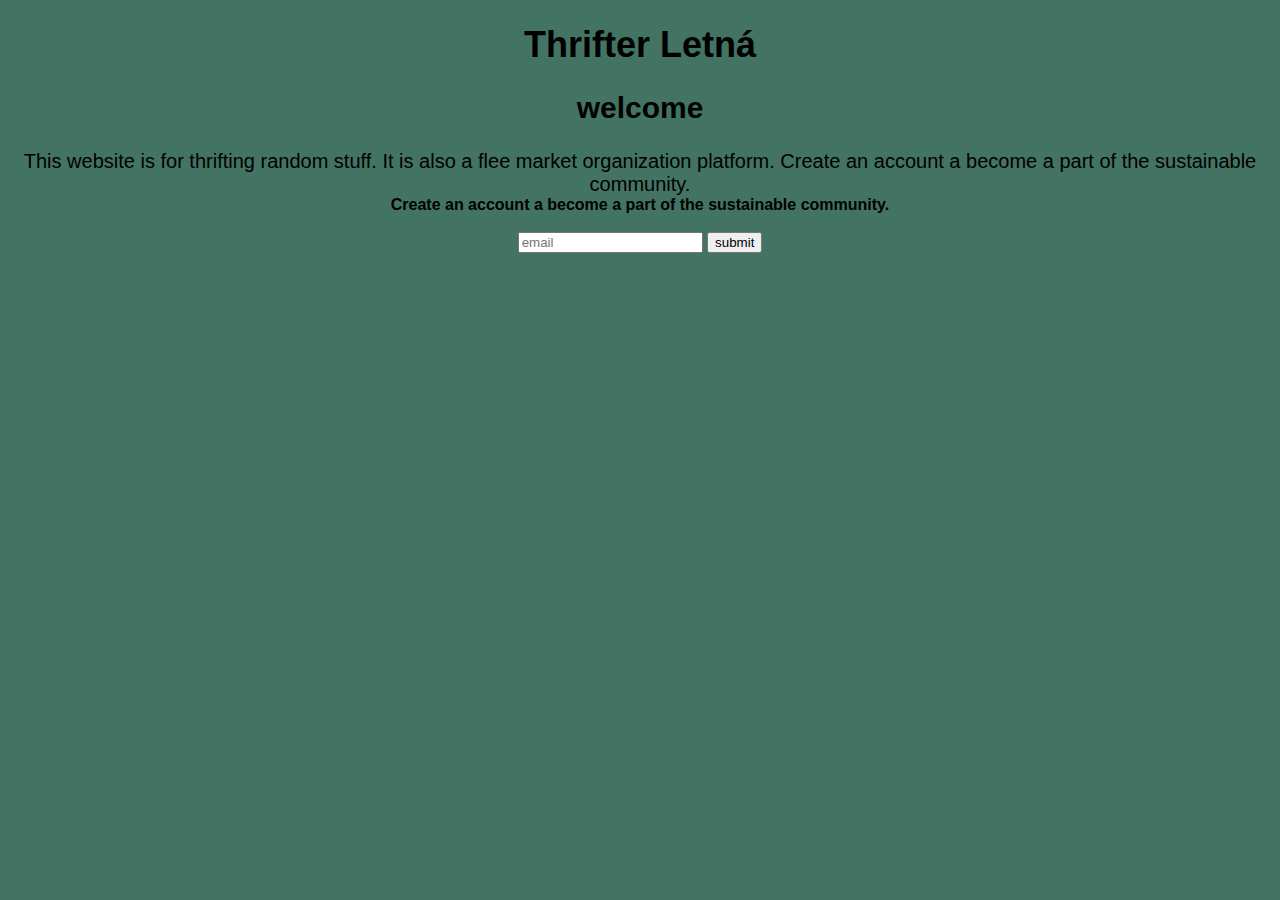
<file: index.html>
<!DOCTYPE html>
<html lang="en">
  <head>
    <meta charset="UTF-8" />
    <meta http-equiv="X-UA-Compatible" content="IE=edge" />
    <meta name="viewport" content="width=device-width, initial-scale=1.0" />
    <link rel="stylesheet" href="thrifter-letna.css" />
    <title>Thrifter Letná</title>
  </head>
  <body>
    <h1>Thrifter Letná</h1>
    <h2>welcome</h2>
    <div class="introduction">
      This website is for thrifting random stuff. It is also a flee market
      organization platform. Create an account a become a part of the
      sustainable community.
    </div>
    <div class="create-account" id="create-account">
      Create an account a become a part of the sustainable community.
    </div>
    <br />
    <form class="email-submit">
      <input
        type="email"
        placeholder="email"
        class="enter-email"
        id="enter-email"
      />
      <input type="submit" value="submit" class="submit-email" />
    </form>
    <script src="thrifter-letna.js"></script>
  </body>
</html>
</file>
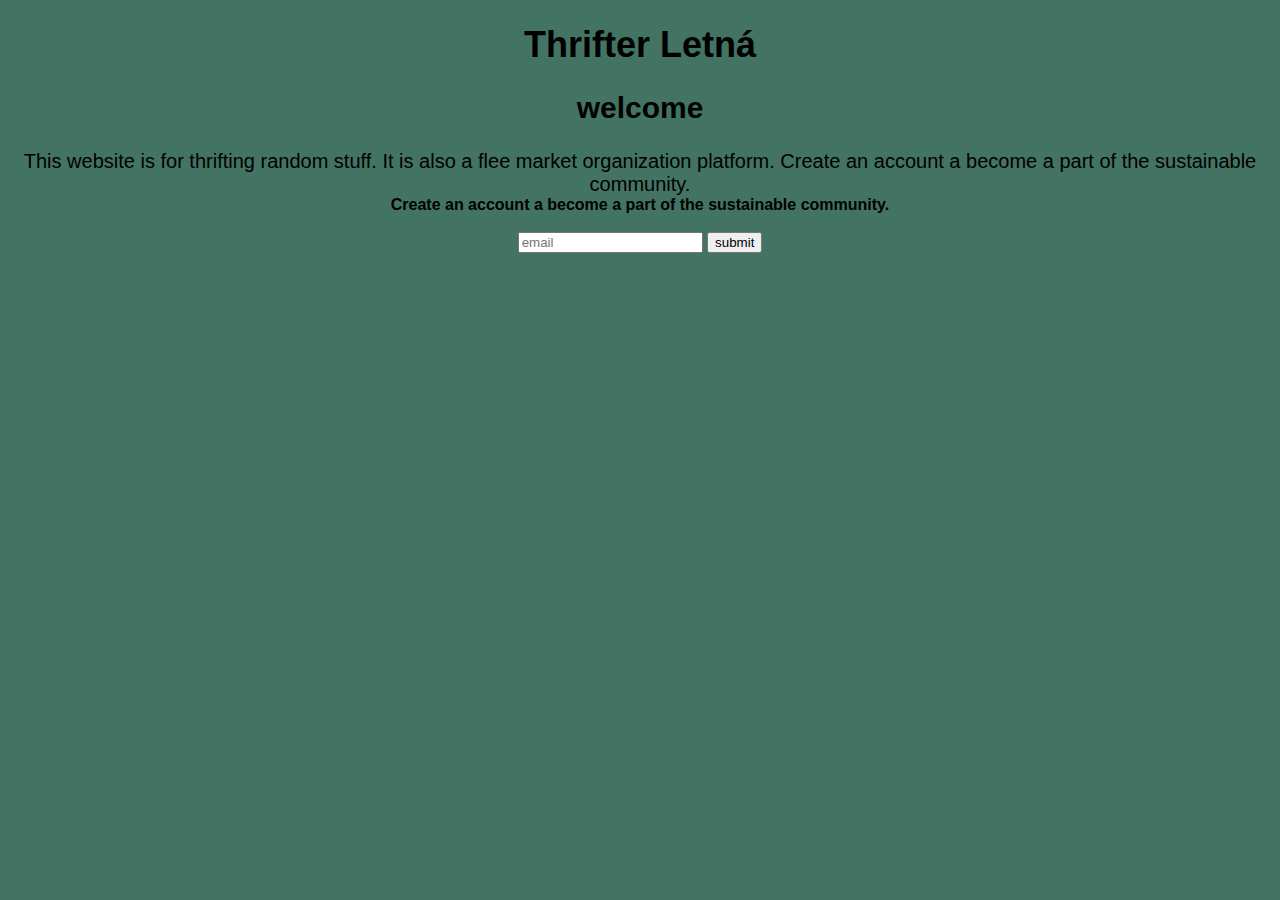
<file: thrifter-letna.html>
<!DOCTYPE html>
<html lang="en">
  <head>
    <meta charset="UTF-8" />
    <meta http-equiv="X-UA-Compatible" content="IE=edge" />
    <meta name="viewport" content="width=device-width, initial-scale=1.0" />
    <title>Thrifter Letná</title>
    <style>
      body {
        font-family: "Gill Sans", "Gill Sans MT", Calibri, "Trebuchet MS",
          sans-serif;
        background-color: rgb(67, 116, 99);
      }
      h1 {
        text-align: center;
        font-size: 36px;
      }
      h2 {
        text-align: center;
        font-size: 30px;
      }
      .create-account,
      .introduction,
      .email-submit {
        display: block;
        margin: 0 auto;
        text-align: center;
      }

      .create-account {
        font-weight: bold;
      }

      .introduction {
        font-size: 20px;
      }
    </style>
  </head>
  <body>
    <h1>Thrifter Letná</h1>
    <h2>welcome</h2>
    <div class="introduction">
      This website is for thrifting random stuff. It is also a flee market
      organization platform. Create an account a become a part of the
      sustainable community.
    </div>
    <div class="create-account" id="create-account">
      Create an account a become a part of the sustainable community.
    </div>
    <br />
    <form class="email-submit">
      <input
        type="email"
        placeholder="email"
        class="enter-email"
        id="enter-email"
      />
      <input type="submit" value="submit" class="submit-email" />
    </form>
    <script>
      alert(
        "Welcome to a rough script of Thrifter Letná. It is going to be an amazing website."
      );
    </script>
  </body>
</html>
</file>
<file: thrifter-letna.css>
body {
  font-family: "Gill Sans", "Gill Sans MT", Calibri, "Trebuchet MS", sans-serif;
  background-color: rgb(67, 116, 99);
}
h1 {
  text-align: center;
  font-size: 36px;
}
h2 {
  text-align: center;
  font-size: 30px;
}
.create-account,
.introduction,
.email-submit {
  display: block;
  margin: 0 auto;
  text-align: center;
}

.create-account {
  font-weight: bold;
}

.introduction {
  font-size: 20px;
}
</file>
